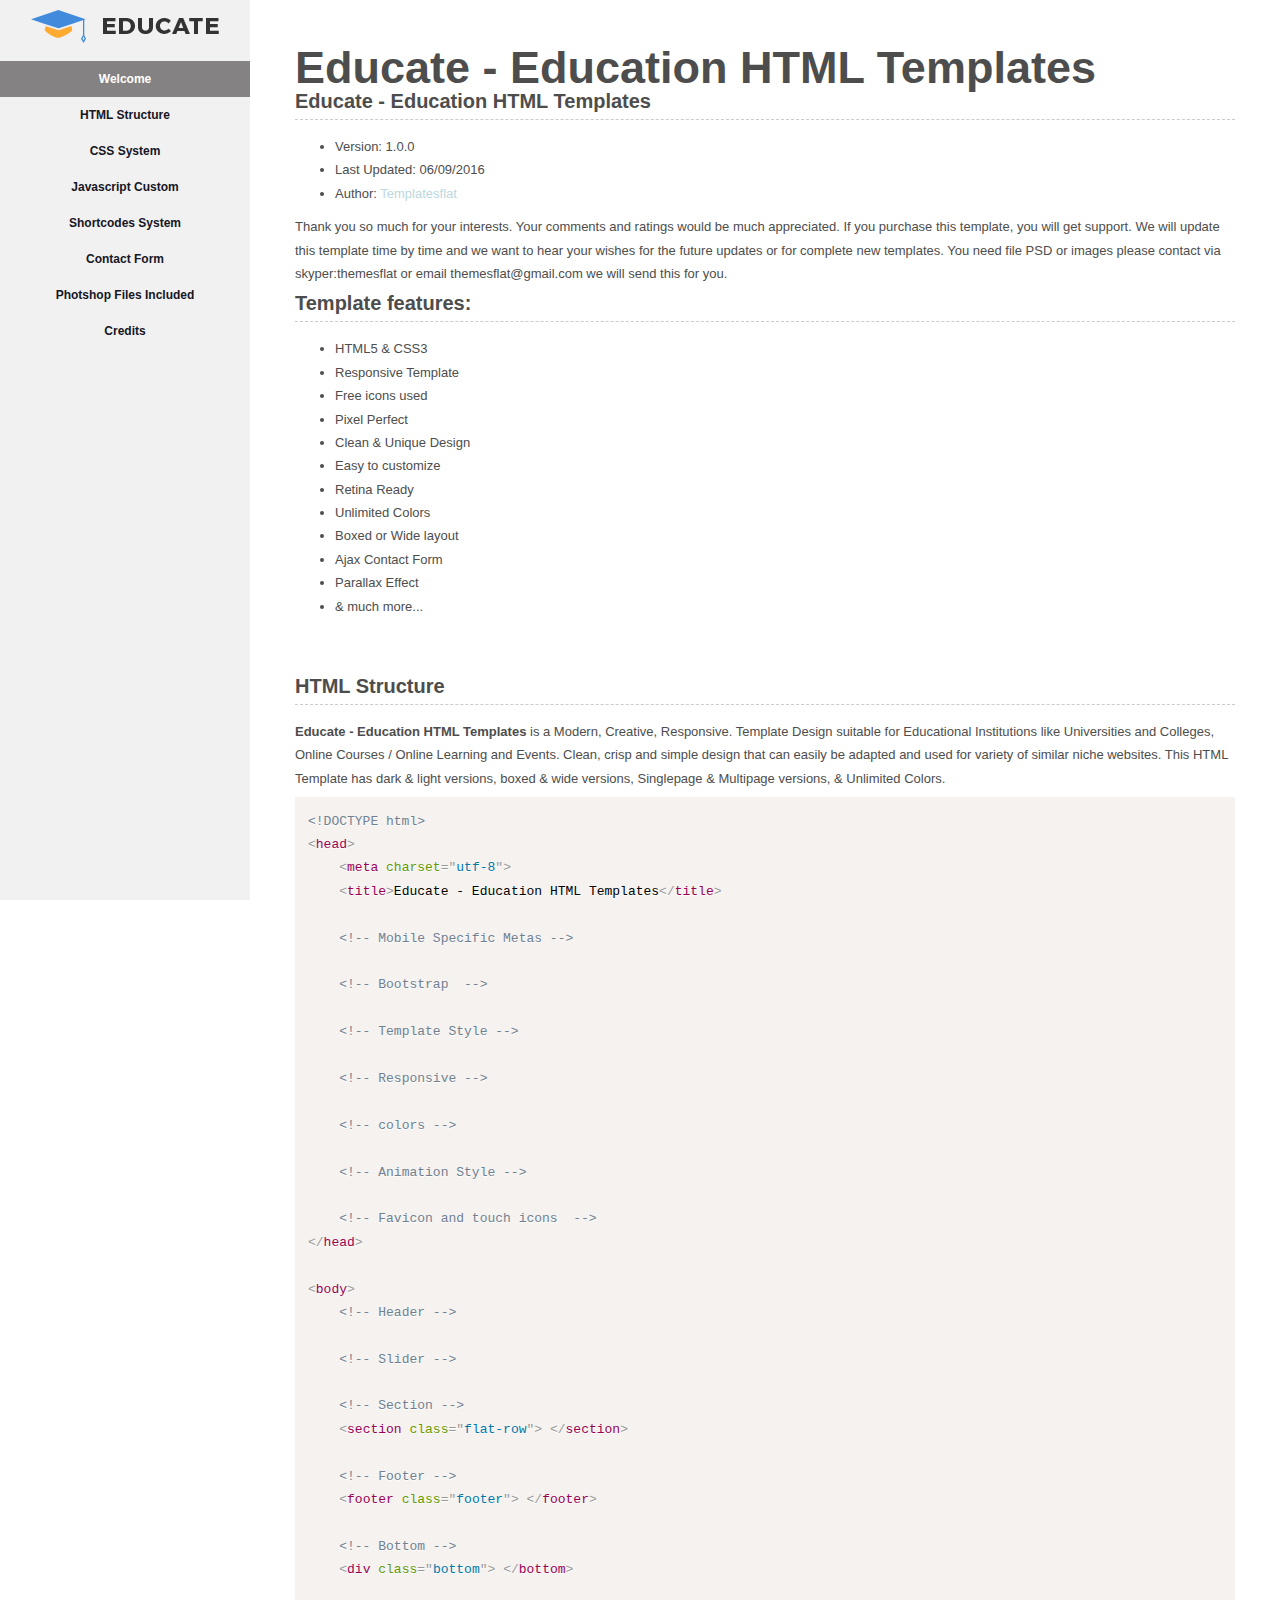
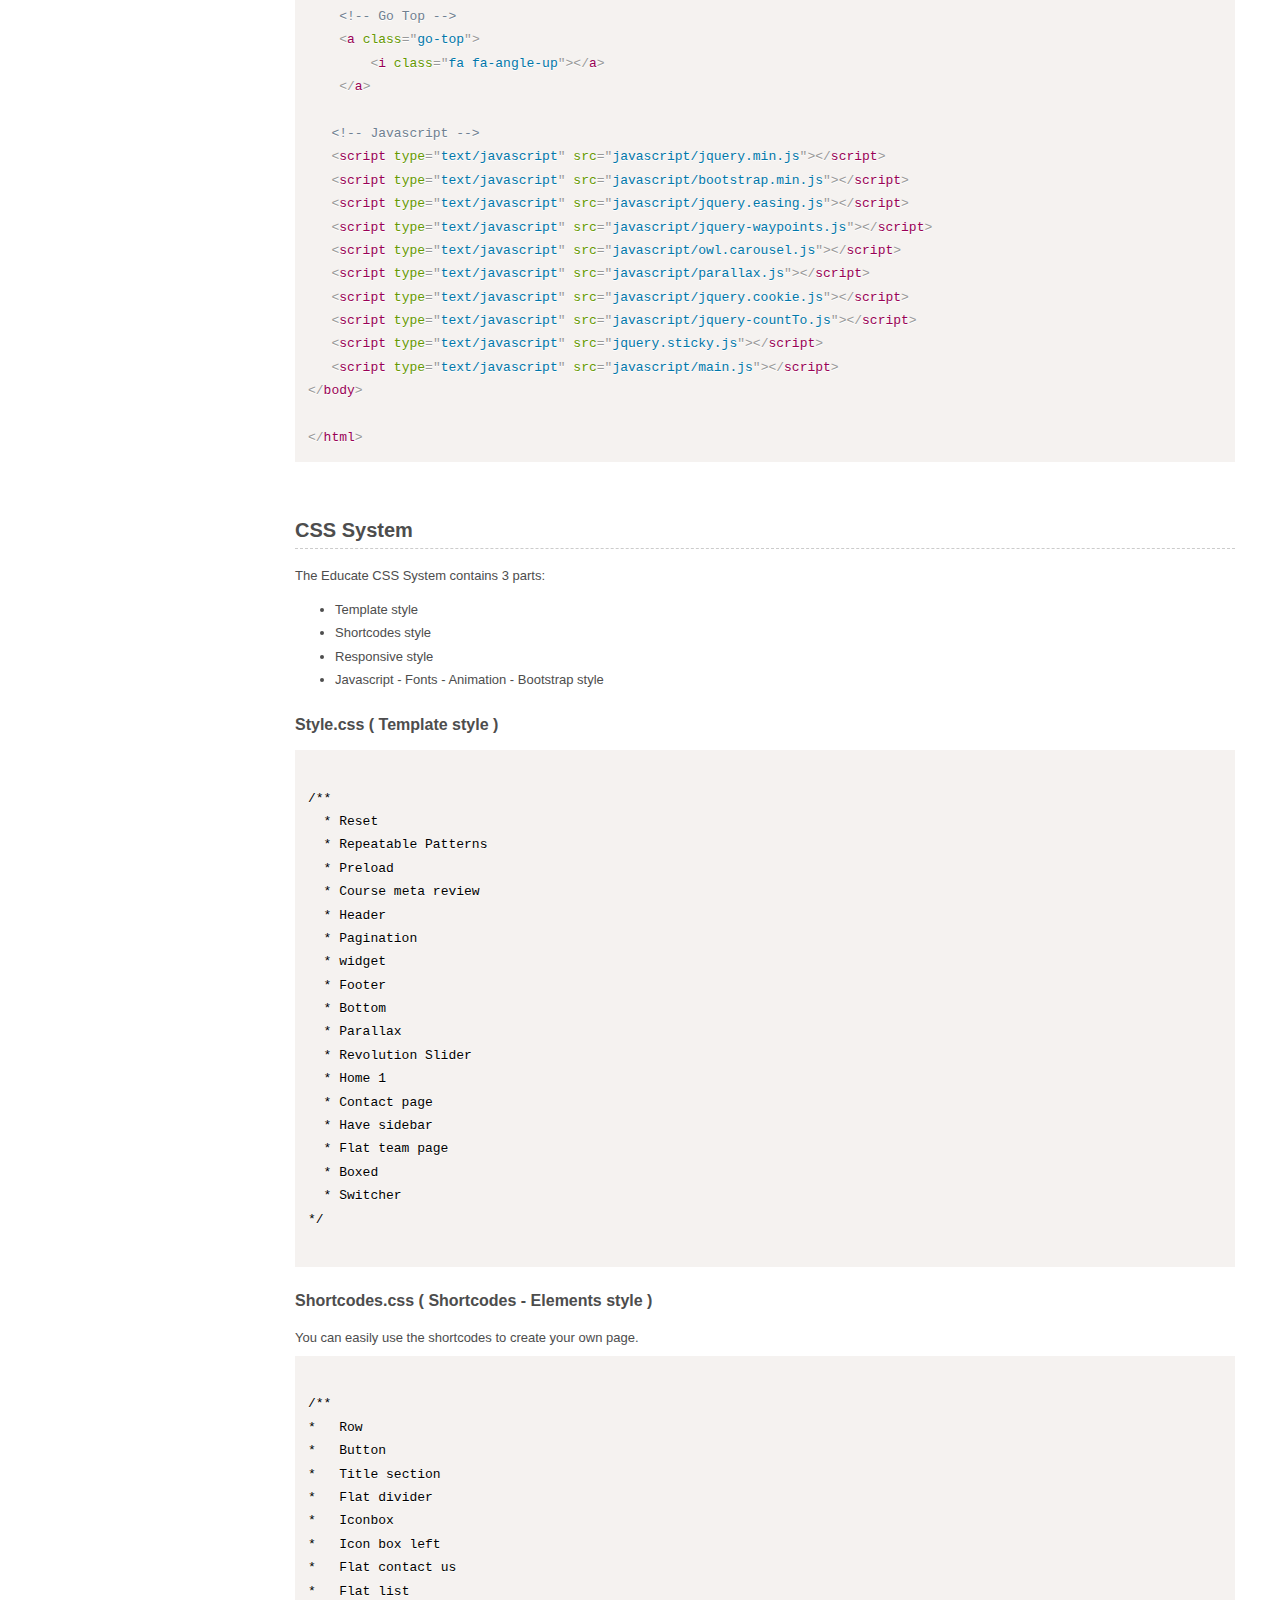
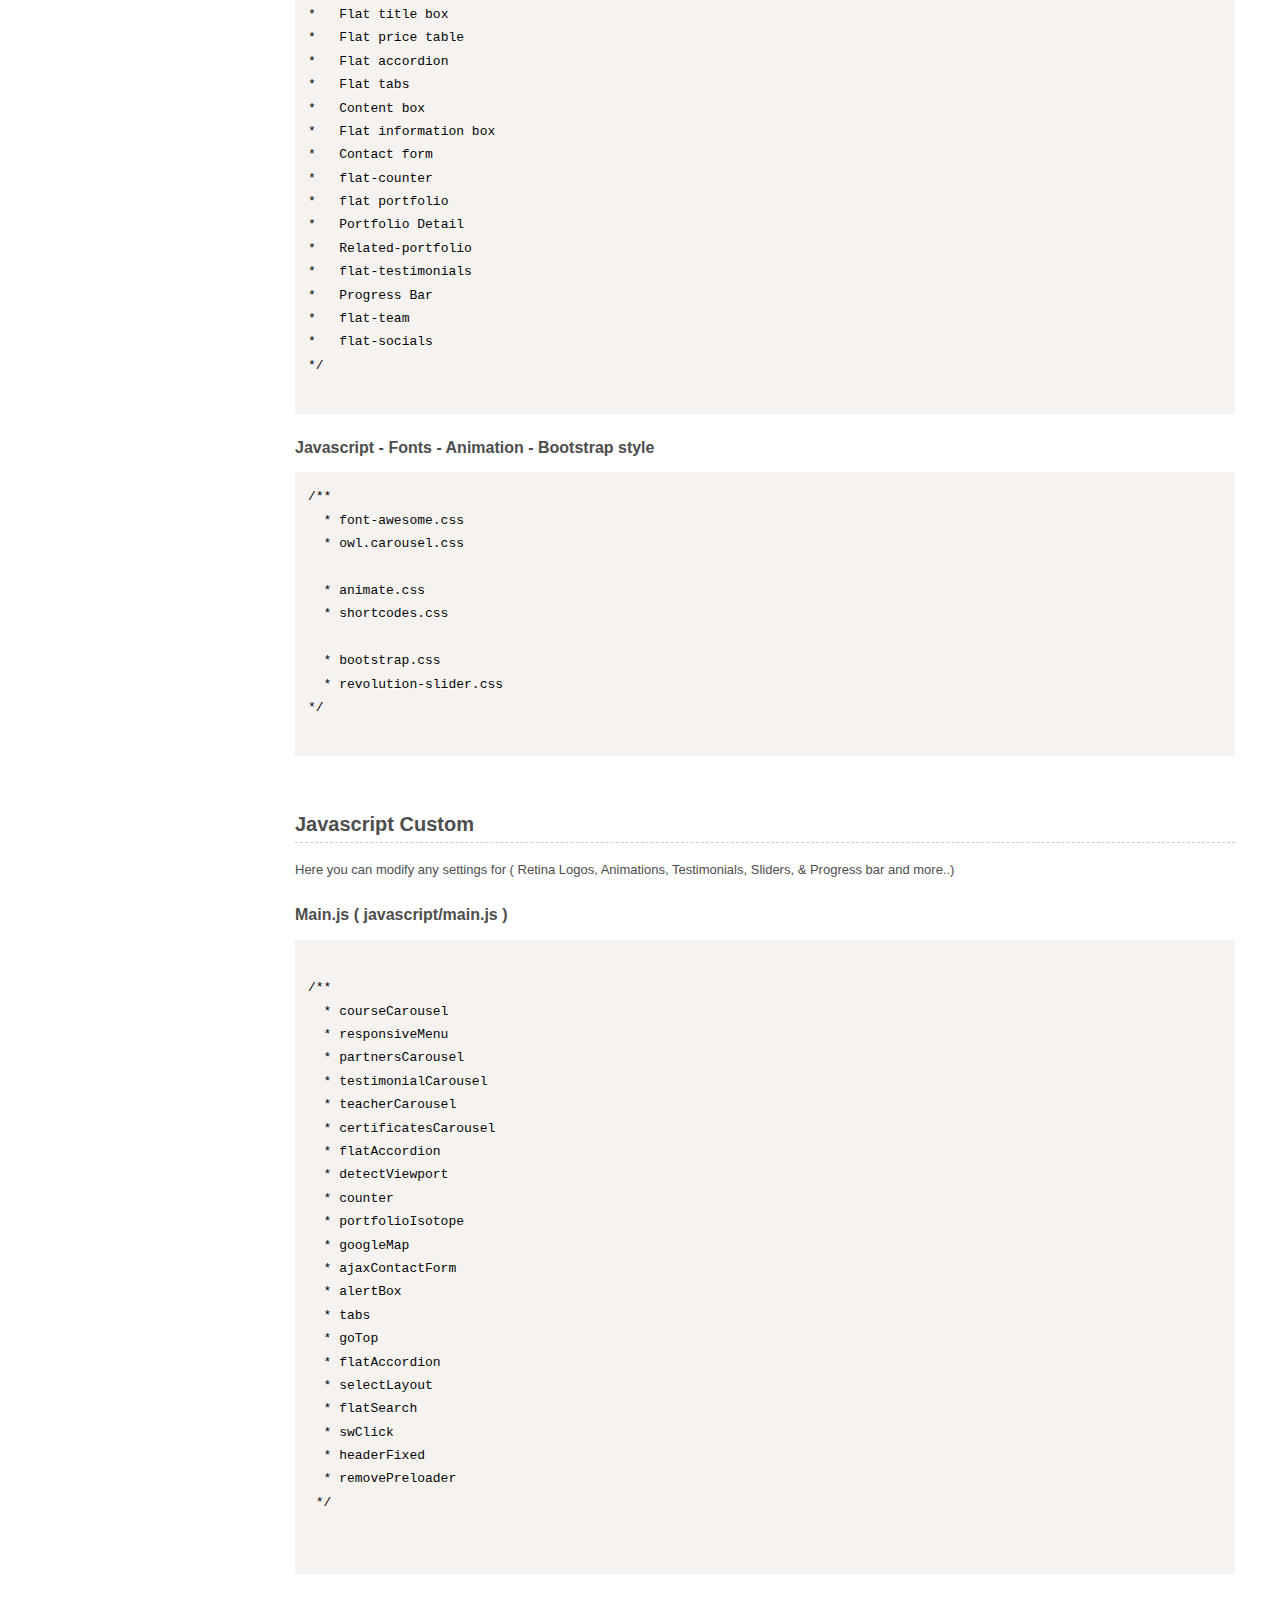
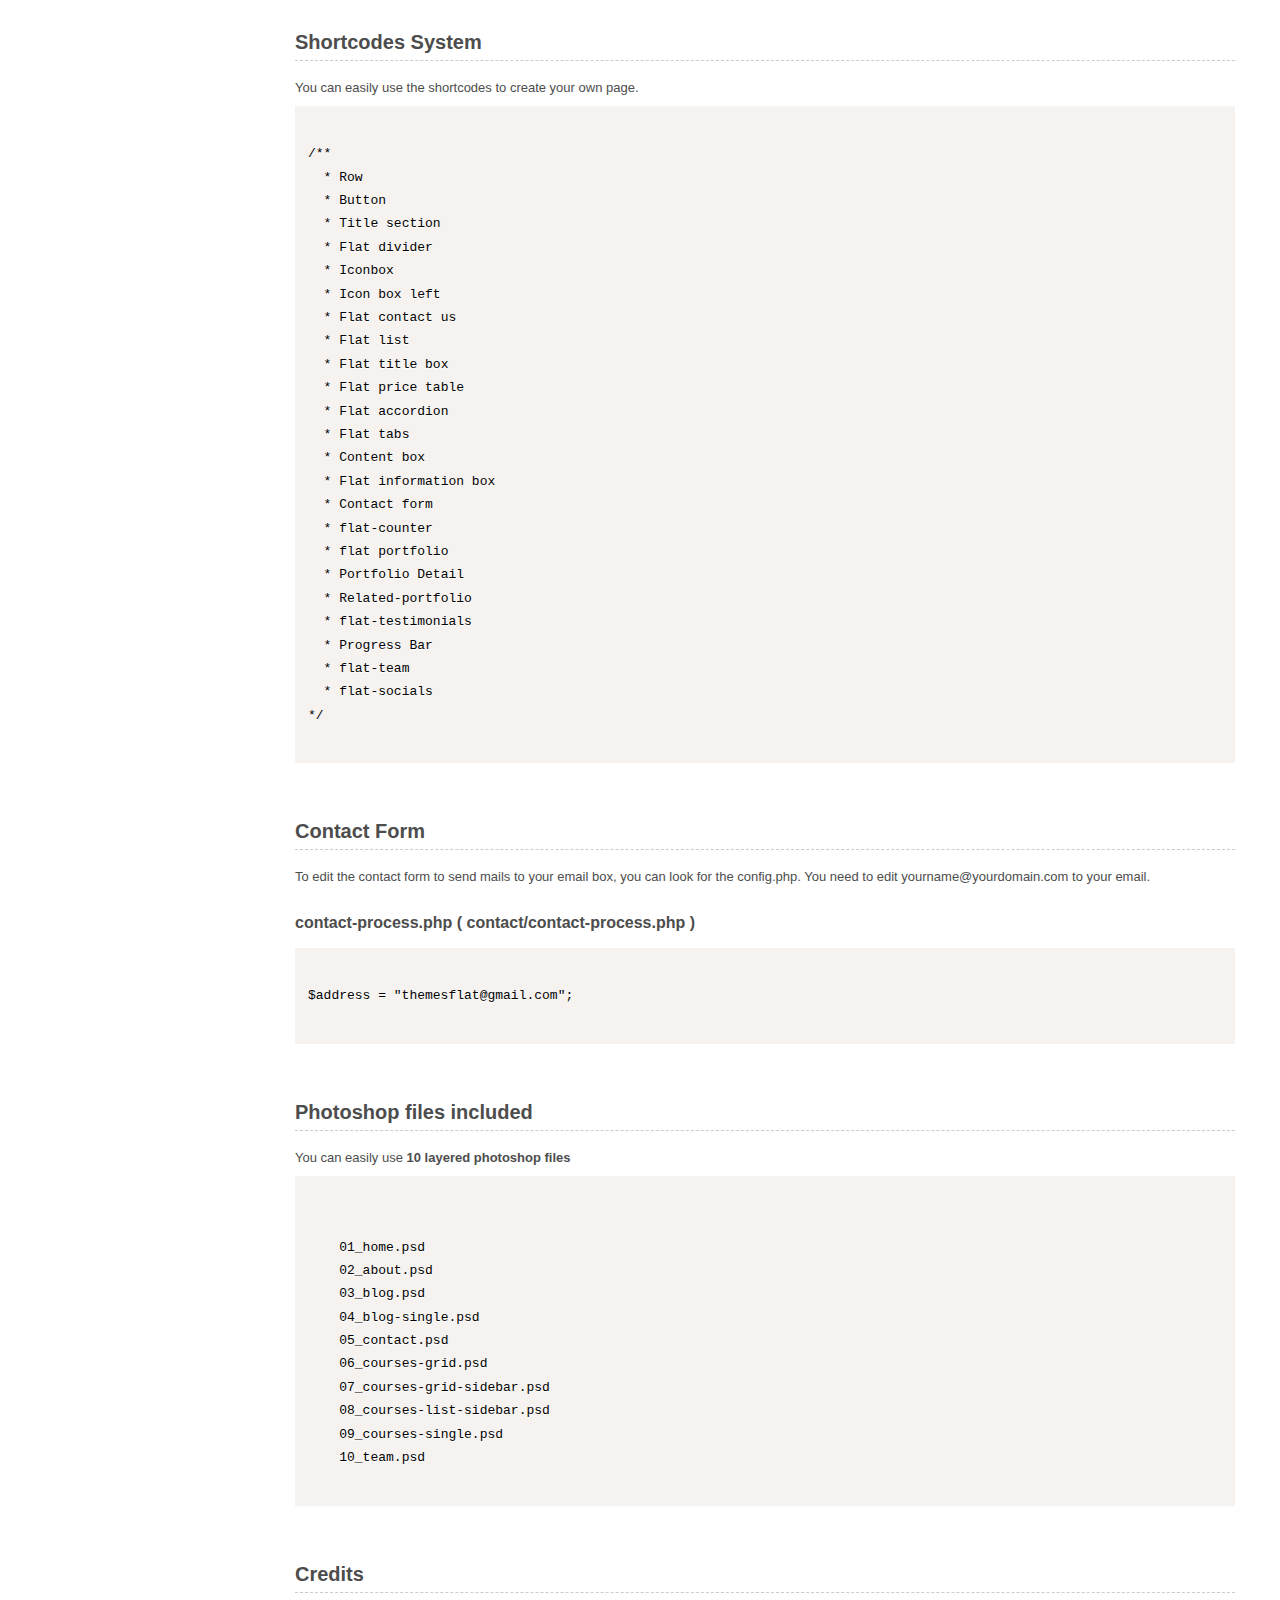
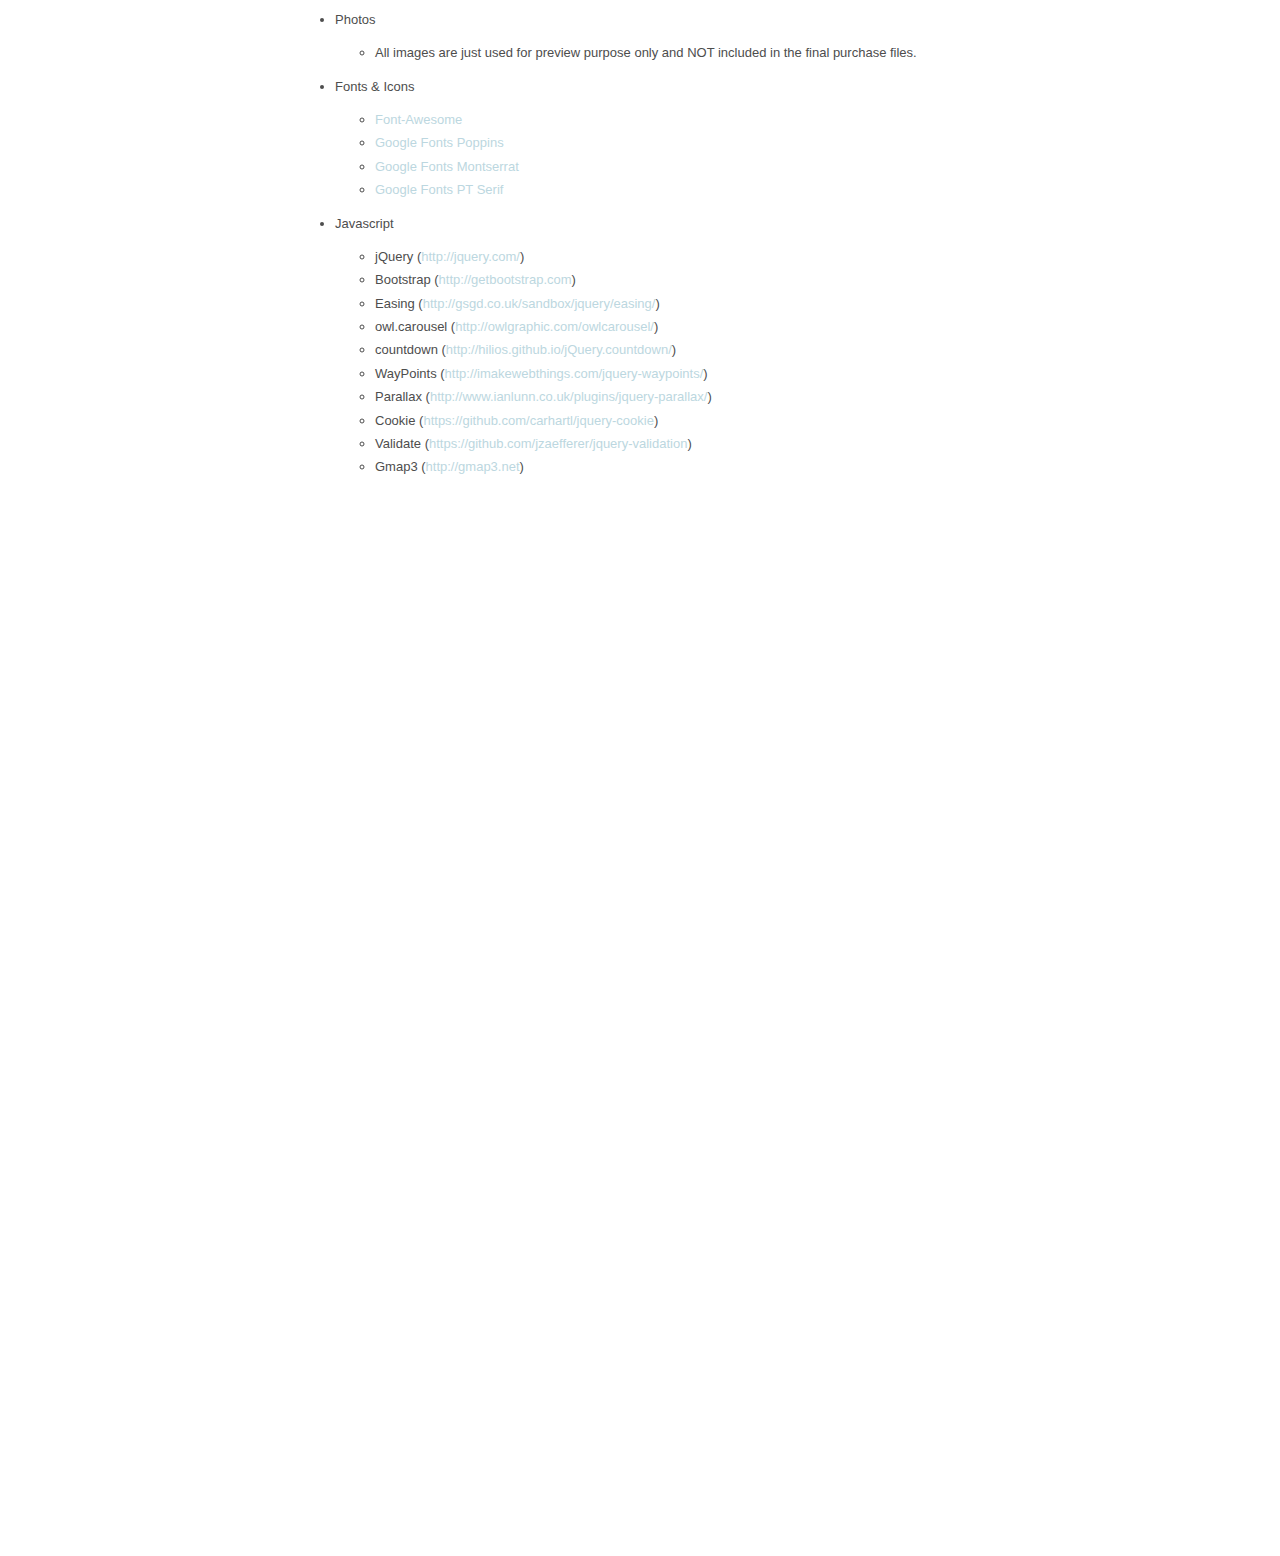
<file: templates/educate-package/documentation/index.html>
<!DOCTYPE html>
<!--[if IE 8 ]><html class="ie" xmlns="http://www.w3.org/1999/xhtml" xml:lang="en-US" lang="en-US"> <![endif]-->
<!--[if (gte IE 9)|!(IE)]><!--><html xmlns="http://www.w3.org/1999/xhtml" xml:lang="en-US" lang="en-US"><!--<![endif]-->
<head>
   <!-- Basic Page Needs -->
   <meta charset="utf-8">
    <!--[if IE]><meta http-equiv='X-UA-Compatible' content='IE=edge,chrome=1'><![endif]-->
   <title>Educate - Education HTML Templates</title>
   <meta name="description" content="">
   <meta name="keywords" content="">
   <meta name="author" content="">

	<link rel="stylesheet" href="css/prism.css"> 
	<link rel="stylesheet" href="css/style.css">

	<script src="javascript/jquery.min.js"></script>
	<script src="javascript/jquery.easing.1.3.min.js"></script>
	<script src="javascript/jquery.nav.js"></script>
	<script src="javascript/jquery.scrollTo.js"></script>
	<script src="javascript/prism.js"></script>
	<script src="javascript/main.js"></script>

	<!--[if lt IE 9]>
	<script src="javascript/html5.js"></script>
	<![endif]-->
  
	<link rel="shortcut icon" href="favicon/favicon.png">
</head>
<body>

	<div id="sidebar">
		<div id="logo">
			<a href="#top">
				<img src="images/logo.png" alt="logo" />
			</a>
		</div>
		<nav id="nav">
			<ul>
				<li class="current"><a href="#Welcome">Welcome</a></li>
				<li><a href="#HTML">HTML Structure</a></li>
				<li><a href="#CSS">CSS System</a></li>
				<li><a href="#Javascript">Javascript Custom</a></li>
				<li><a href="#Shortcodes">Shortcodes System</a></li>
				<li><a href="#ContactForm">Contact Form</a></li>
				<li><a href="#Photoshop">Photshop Files Included</a></li>
				<li><a href="#Credits">Credits</a></li>
			</ul>
		</nav>
	</div><!-- /.sidebar -->

	<div id="main-content">
		<div class="section" id="Welcome">
			<h1><strong>Educate - Education HTML Templates</strong></h1>
			<h3>Educate - Education HTML Templates</h3>

			<div class="content">
				<div class="information">
					<ul>
						<li>Version: 1.0.0</li>
						<li>Last Updated: 06/09/2016</li>
						<li>Author: <a href="http://themeforest.net/user/themesflat">Templatesflat</a></li>
					</ul>
					<div class="message">
					Thank you so much for your interests. Your comments and ratings would be much appreciated. 

					If you purchase this template, you will get support. We will update this template time by time and we want to hear your wishes for the future updates or for complete new templates.

					You need file PSD or images please contact via skyper:themesflat or email themesflat@gmail.com we will send this for you.
					
					</div>
				</div>
				<h3>Template features:</h3>
				<ul>
					<li>HTML5 &amp; CSS3</li>	
					<li>Responsive Template</li>
					<li>Free icons used</li>
					<li>Pixel Perfect</li>
					<li>Clean &amp; Unique Design</li>
					<li>Easy to customize</li>
					<li>Retina Ready</li>
					<li>Unlimited Colors</li>
					<li>Boxed or Wide layout</li>	
					<li>Ajax Contact Form</li>	
					<li>Parallax Effect</li>
					<li>&amp; much more...</li>
				</ul>
			</div>
		</div><!-- /.section -->

		<div class="section" id="HTML">
			<h3>HTML Structure</h3>
			<div class="content"><strong> Educate - Education HTML Templates </strong>  is a Modern, Creative, Responsive. Template Design suitable for Educational Institutions like Universities and Colleges, Online Courses / Online Learning and Events. Clean, crisp and simple design that can easily be adapted and used for variety of similar niche websites. This HTML Template has dark &amp; light versions, boxed &amp; wide versions, Singlepage &amp; Multipage versions, &amp; Unlimited Colors.</h4>

				<pre><code class="language-markup">&lt;!DOCTYPE html&gt;
&lt;head&gt;
    &lt;meta charset=&quot;utf-8&quot;&gt;
    &lt;title&gt;Educate - Education HTML Templates&lt;/title&gt;

    &lt;!-- Mobile Specific Metas --&gt;

    &lt;!-- Bootstrap  --&gt;

    &lt;!-- Template Style --&gt;

    &lt;!-- Responsive --&gt;

    &lt;!-- colors --&gt;    
   
    &lt;!-- Animation Style --&gt;    

    &lt;!-- Favicon and touch icons  --&gt;
&lt;/head&gt;

&lt;body&gt;
	&lt;!-- Header --&gt;	

	&lt;!-- Slider --&gt;

    &lt;!-- Section --&gt;
    &lt;section class=&quot;flat-row&quot;&gt; &lt;/section&gt;

    &lt;!-- Footer --&gt;
    &lt;footer class=&quot;footer&quot;&gt; &lt;/footer&gt;

   	&lt;!-- Bottom --&gt;
   	&lt;div class=&quot;bottom&quot;&gt; &lt;/bottom&gt;

   	&lt;!-- Go Top --&gt;
    &lt;a class=&quot;go-top&quot;&gt;
     	&lt;i class=&quot;fa fa-angle-up&quot;&gt;&lt;/a&gt;
    &lt;/a&gt;
   
   &lt;!-- Javascript --&gt;
   &lt;script type=&quot;text/javascript&quot; src=&quot;javascript/jquery.min.js&quot;&gt;&lt;/script&gt;
   &lt;script type=&quot;text/javascript&quot; src=&quot;javascript/bootstrap.min.js&quot;&gt;&lt;/script&gt;
   &lt;script type=&quot;text/javascript&quot; src=&quot;javascript/jquery.easing.js&quot;&gt;&lt;/script&gt;
   &lt;script type=&quot;text/javascript&quot; src=&quot;javascript/jquery-waypoints.js&quot;&gt;&lt;/script&gt;
   &lt;script type=&quot;text/javascript&quot; src=&quot;javascript/owl.carousel.js&quot;&gt;&lt;/script&gt;
   &lt;script type=&quot;text/javascript&quot; src=&quot;javascript/parallax.js&quot;&gt;&lt;/script&gt;
   &lt;script type=&quot;text/javascript&quot; src=&quot;javascript/jquery.cookie.js&quot;&gt;&lt;/script&gt;   
   &lt;script type=&quot;text/javascript&quot; src=&quot;javascript/jquery-countTo.js&quot;&gt;&lt;/script&gt;
   &lt;script type=&quot;text/javascript&quot; src=&quot;jquery.sticky.js&quot;&gt;&lt;/script&gt;
   &lt;script type=&quot;text/javascript&quot; src=&quot;javascript/main.js&quot;&gt;&lt;/script&gt;
&lt;/body&gt;

&lt;/html&gt;</code></pre>

			</div><!-- /.content -->
		</div><!-- /.section -->

		<div class="section" id="CSS">
			<h3>CSS System</h3>
			<div class="content">
				The Educate CSS System contains 3 parts: 
				<ul>
					<li>Template style</li>
					<li>Shortcodes style</li>
					<li>Responsive style</li>
					<li>Javascript - Fonts - Animation - Bootstrap style</li>
				</ul>
				<h4>Style.css ( Template style )</h4>
				<pre><code class="language-markup">
/**
  * Reset
  * Repeatable Patterns    
  *	Preload 
  *	Course meta review
  * Header
  * Pagination
  * widget  
  * Footer  
  * Bottom
  * Parallax
  * Revolution Slider
  * Home 1 
  * Contact page
  * Have sidebar
  * Flat team page
  * Boxed 
  * Switcher
*/
				</code></pre>

				<h4>Shortcodes.css ( Shortcodes - Elements style )</h4>
<p>You can easily use the shortcodes to create your own page.</p>
				<pre><code class="language-markup">
/** 
*	Row
*	Button
*	Title section
*	Flat divider
*	Iconbox
*	Icon box left
*	Flat contact us
*	Flat list
*	Flat title box
*	Flat price table
*	Flat accordion
*	Flat tabs
*	Content box
*	Flat information box
*	Contact form
*	flat-counter
*	flat portfolio
*	Portfolio Detail
*	Related-portfolio
*	flat-testimonials
*	Progress Bar
*	flat-team
*	flat-socials
*/
				</code></pre>

<h4>Javascript - Fonts - Animation - Bootstrap style</h4>
				<pre><code class="language-markup">/**  
  * font-awesome.css
  * owl.carousel.css

  * animate.css
  * shortcodes.css

  * bootstrap.css 
  * revolution-slider.css
*/
				</code></pre>

			</div><!-- /.content -->
		</div><!-- /.section -->

		<div class="section" id="Javascript">
			<h3>Javascript Custom</h3>
			<div class="content">
				Here you can modify any settings for ( Retina Logos, Animations, Testimonials, Sliders, &amp; Progress bar and more..) 
				<h4>Main.js ( javascript/main.js )</h4>
				<pre><code class="language-markup">
/**
  * courseCarousel
  * responsiveMenu
  * partnersCarousel
  * testimonialCarousel
  * teacherCarousel
  * certificatesCarousel
  * flatAccordion
  * detectViewport
  * counter
  * portfolioIsotope
  * googleMap
  * ajaxContactForm
  * alertBox
  * tabs
  * goTop
  * flatAccordion
  * selectLayout
  * flatSearch
  * swClick
  * headerFixed
  * removePreloader
 */

				</code></pre>

			</div><!-- /.content -->
		</div><!-- /.section -->

		<div class="section" id="Shortcodes">
			<h3>Shortcodes System</h3>
			<div class="content">
			<p>You can easily use the shortcodes to create your own page.</p>
				<pre><code class="language-markup">    
/** 
  *	Row
  *	Button
  *	Title section
  *	Flat divider
  *	Iconbox
  *	Icon box left
  *	Flat contact us
  *	Flat list
  *	Flat title box
  *	Flat price table
  *	Flat accordion
  *	Flat tabs
  *	Content box
  *	Flat information box
  *	Contact form
  *	flat-counter
  *	flat portfolio
  *	Portfolio Detail
  *	Related-portfolio
  *	flat-testimonials
  *	Progress Bar
  *	flat-team
  *	flat-socials
*/
				</code></pre>


			</div><!-- /.content -->
		</div><!-- /.section -->

		<div class="section" id="ContactForm">
			<h3>Contact Form</h3>
			<div class="content">
			<p>To edit the contact form to send mails to your email box, you can look for the config.php. You need to edit yourname@yourdomain.com to your email.</p>
			<h4>contact-process.php ( contact/contact-process.php )</h4>
				<pre><code class="language-markup">
$address = "themesflat@gmail.com";
				</code></pre>


			</div><!-- /.content -->
		</div><!-- /.section -->
		
		<div class="section" id="Photoshop">
			<h3>Photoshop files included</h3>
			<div class="content">
			<p>You can easily use <strong>10 layered photoshop files</strong></p>
			
				<pre><code class="language-markup">

    01_home.psd
    02_about.psd
	03_blog.psd
	04_blog-single.psd
	05_contact.psd
	06_courses-grid.psd
	07_courses-grid-sidebar.psd
	08_courses-list-sidebar.psd
	09_courses-single.psd
	10_team.psd
				</code></pre>


			</div><!-- /.content -->
		</div><!-- /.section -->

		<div class="section" id="Credits">
			<h3>Credits</h3>
			<div class="content">
				<ul>
				    <li>
						Photos
						<ul>
							<li>All images are just used for preview purpose only and NOT included in the final purchase files.</li>
						</ul>
					</li>
					<li>
						Fonts &amp; Icons
						<ul>			
							<li><a href="http://fortawesome.github.io/Font-Awesome/" target="blank">Font-Awesome</a></li>
							<li><a href="https://fonts.googleapis.com/css?family=Poppins:300,400,500,600,700" target="-blank">Google Fonts Poppins</a></li>
							<li><a href="https://fonts.googleapis.com/css?family=Montserrat:400,700" target="blank">Google Fonts Montserrat</a></li>
							<li><a href="https://fonts.googleapis.com/css?family=PT+Serif:400,400italic,700,700italic" target="-blank">Google Fonts PT Serif</a></li>
						</ul>
					</li>
					<li>
						Javascript
						<ul>
							<li>jQuery (<a href="http://jquery.com/" target="_blank">http://jquery.com/</a>)</li>
							<li>Bootstrap (<a href="http://getbootstrap.com" target="_blank">http://getbootstrap.com</a>)</li>
							<li>Easing (<a href="http://gsgd.co.uk/sandbox/jquery/easing/" target="_blank">http://gsgd.co.uk/sandbox/jquery/easing/</a>)</li>
							<li>owl.carousel (<a href="http://owlgraphic.com/owlcarousel/" target="_blank">http://owlgraphic.com/owlcarousel/</a>)</li>
							
							<li>countdown (<a href="http://hilios.github.io/jQuery.countdown/" rel="nofollow">http://hilios.github.io/jQuery.countdown/</a>)</li>
							<li>WayPoints (<a href="http://imakewebthings.com/jquery-waypoints/" target="_blank">http://imakewebthings.com/jquery-waypoints/</a>)</li>			
							<li>Parallax (<a href="http://www.ianlunn.co.uk/plugins/jquery-parallax/" target="_blank">http://www.ianlunn.co.uk/plugins/jquery-parallax/</a>)</li>
							<li>Cookie (<a href="https://github.com/carhartl/jquery-cookie/" target="_blank">https://github.com/carhartl/jquery-cookie</a>)</li>			
							<li>Validate (<a href="https://github.com/jzaefferer/jquery-validation" target="_blank">https://github.com/jzaefferer/jquery-validation</a>)</li>
										
							<li>Gmap3 (<a href="http://gmap3.net" target="_blank">http://gmap3.net</a>)</li>
						</ul>
					</li>
				</ul>
			</div><!-- /.content -->
		</div><!-- /.section -->

		<div style="height: 1000px;"></div>
		</div><!-- /#main-content -->
</body>

</html>
</file>
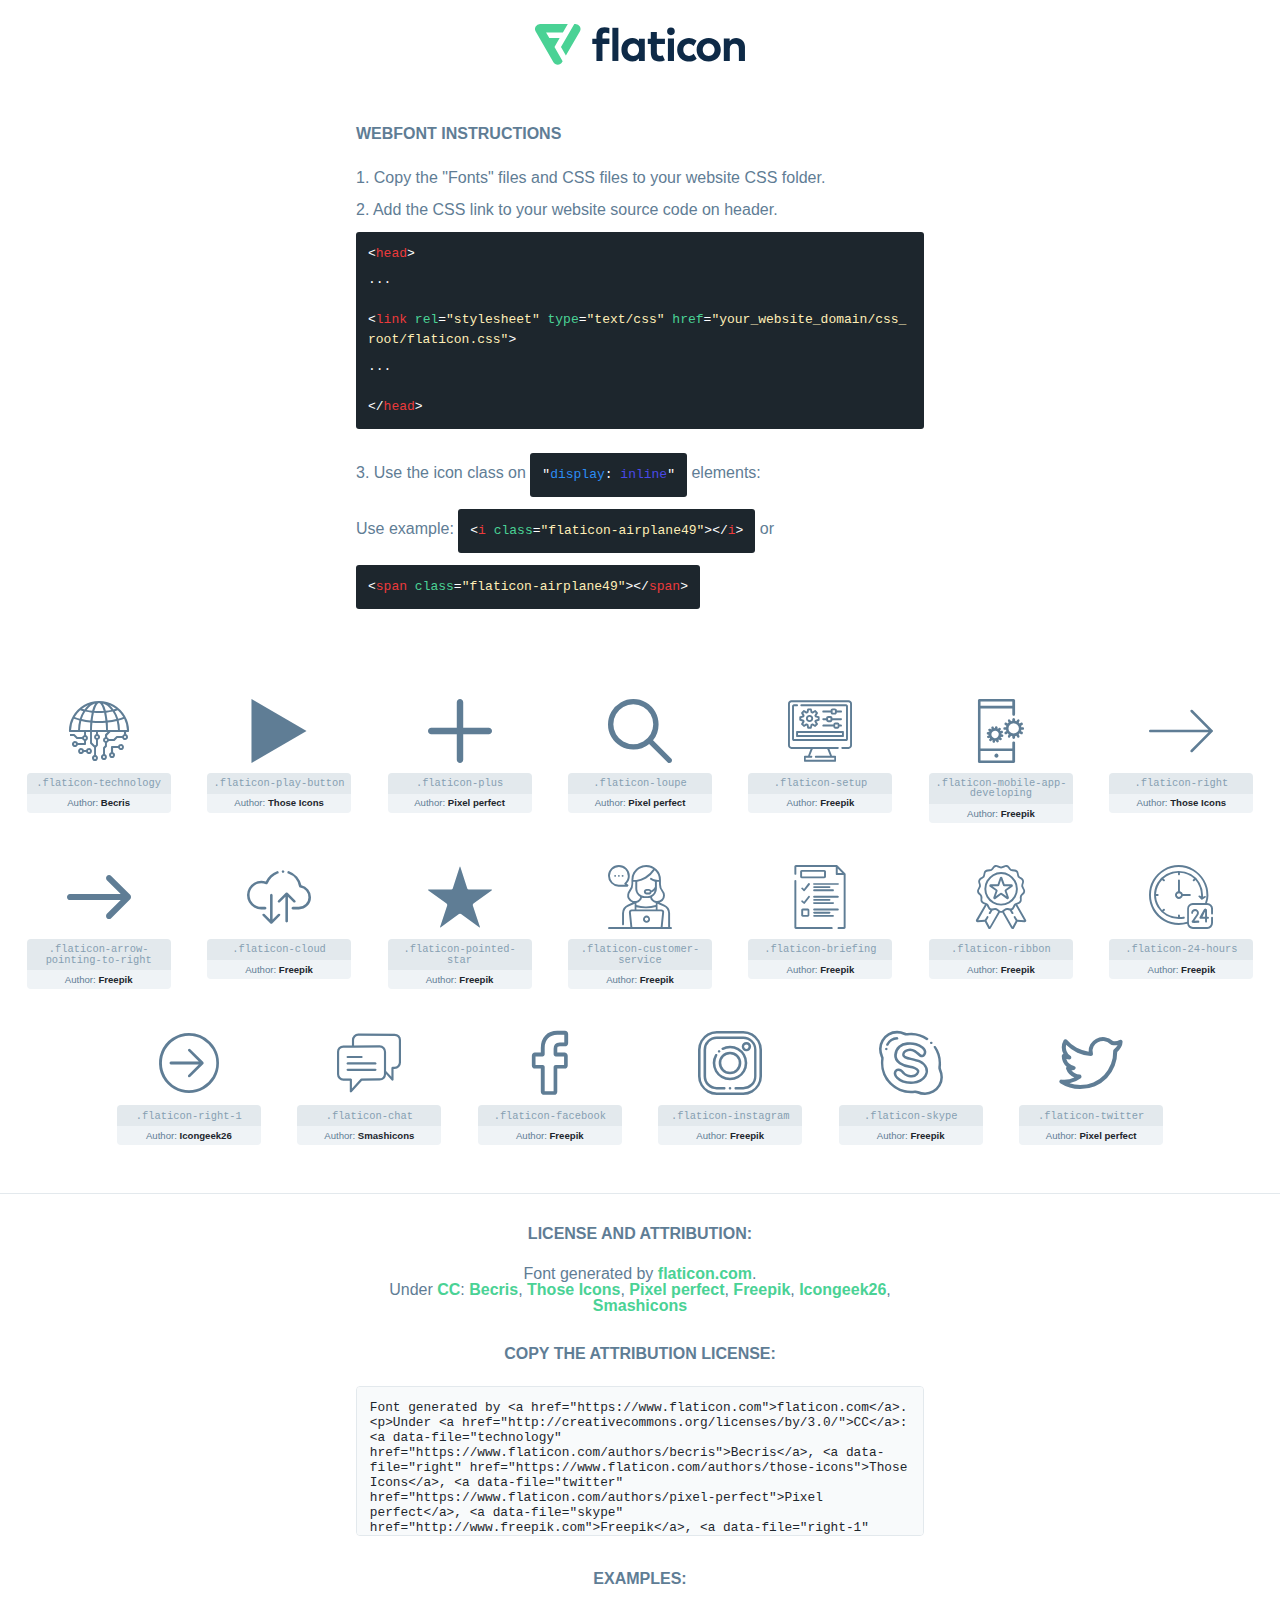
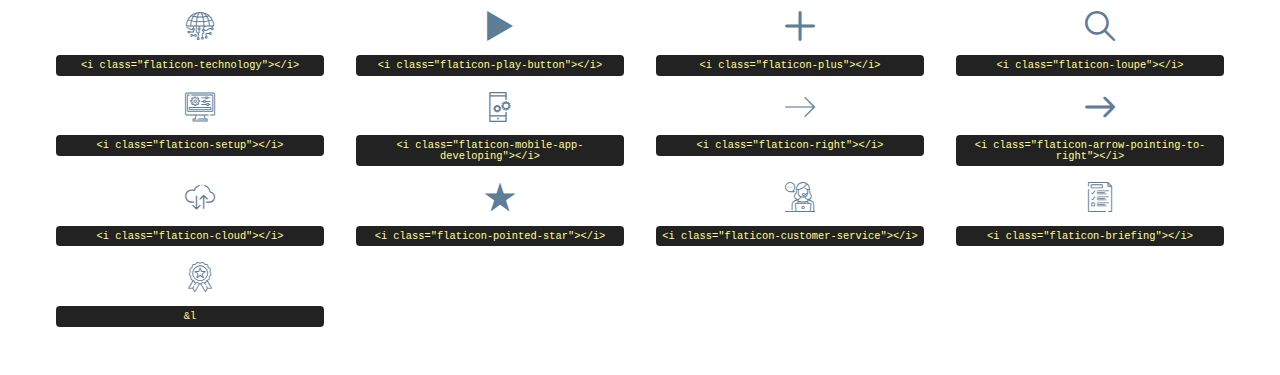
<file: public/assets-landing/font/flaticon.html>
<!DOCTYPE html>
<html lang="en">
<head>
    <title>Flaticon Webfont</title>
    <link rel="stylesheet" type="text/css" href="flaticon.css"/>
    <meta charset="UTF-8">
    <style>
        html, body, div, span, applet, object, iframe,
        h1, h2, h3, h4, h5, h6, p, blockquote, pre,
        a, abbr, acronym, address, big, cite, code,
        del, dfn, em, img, ins, kbd, q, s, samp,
        small, strike, strong, sub, sup, tt, var,
        b, u, i, center,
        dl, dt, dd, ol, ul, li,
        fieldset, form, label, legend,
        table, caption, tbody, tfoot, thead, tr, th, td,
        article, aside, canvas, details, embed,
        figure, figcaption, footer, header, hgroup,
        menu, nav, output, ruby, section, summary,
        time, mark, audio, video {
            margin: 0;
            padding: 0;
            border: 0;
            font-size: 100%;
            font: inherit;
            vertical-align: baseline;
        }

        /* HTML5 display-role reset for older browsers */
        article, aside, details, figcaption, figure,
        footer, header, hgroup, menu, nav, section {
            display: block;
        }

        body {
            line-height: 1;
        }

        ol, ul {
            list-style: none;
        }

        blockquote, q {
            quotes: none;
        }

        blockquote:before, blockquote:after,
        q:before, q:after {
            content: '';
            content: none;
        }

        table {
            border-collapse: collapse;
            border-spacing: 0;
        }

        body {
            font-family: Helvetica, Arial, sans-serif;
            font-size: 16px;
            color: #5f7d95;
        }

        a {
            color: #4AD295;
            font-weight: bold;
            text-decoration: none;
        }

        * {
            -moz-box-sizing: border-box;
            -webkit-box-sizing: border-box;
            box-sizing: border-box;
            margin: 0;
            padding: 0;
        }

        [class^="flaticon-"]:before, [class*=" flaticon-"]:before, [class^="flaticon-"]:after, [class*=" flaticon-"]:after {
            font-family: Flaticon;
            font-size: 30px;
            font-style: normal;
            margin-left: 20px;
            color: #333;
        }

        .wrapper {
            max-width: 600px;
            margin: auto;
            padding: 0 1em;
        }

        .title {
            margin-bottom: 24px;
            text-transform: uppercase;
            font-weight: bold;
        }

        header {
            text-align: center;
            padding: 24px;
        }

        header .logo {
            width: 210px;
            height: auto;
            border: none;
            display: inline-block;
        }

        header strong {
            font-size: 28px;
            font-weight: 500;
            vertical-align: middle;
        }

        .demo {
            margin: 2em auto;
            line-height: 1.25em;
        }

        .demo ul li {
            margin-bottom: 12px;
        }

        .demo ul li code {
            background-color: #1D262D;
            border-radius: 3px;
            padding: 12px;
            display: inline-block;
            color: #fff;
            font-family: Consolas, Monaco, Lucida Console, Liberation Mono, DejaVu Sans Mono, Bitstream Vera Sans Mono, Courier New, monospace;
            font-weight: lighter;
            margin-top: 12px;
            font-size: 13px;
            word-break: break-all;
        }

        .demo ul li code .red {
            color: #EC3A3B;
        }

        .demo ul li code .green {
            color: #4AD295;
        }

        .demo ul li code .yellow {
            color: #FFEEB6;
        }

        .demo ul li code .blue {
            color: #2C8CF4;
        }

        .demo ul li code .purple {
            color: #4949E7;
        }

        .demo ul li code .dots {
            margin-top: 0.5em;
            display: block;
        }

        #glyphs {
            border-bottom: 1px solid #E3E9ED;
            padding: 2em 0;
            text-align: center;
        }

        .glyph {
            display: inline-block;
            width: 9em;
            margin: 1em;
            text-align: center;
            vertical-align: top;
            background: #FFF;
        }

        .glyph .flaticon {
            padding: 10px;
            display: block;
            font-family: "Flaticon";
            font-size: 64px;
            line-height: 1;
        }

        .glyph .flaticon:before {
            font-size: 64px;
            color: #5f7d95;
            margin-left: 0;
        }

        .class-name {
            font-size: 0.65em;
            background-color: #E3E9ED;
            color: #869FB2;
            border-radius: 4px 4px 0 0;
            padding: 0.5em;
            font-family: Consolas, Monaco, Lucida Console, Liberation Mono, DejaVu Sans Mono, Bitstream Vera Sans Mono, Courier New, monospace;
        }

        .author-name {
            font-size: 0.6em;
            background-color: #EFF3F6;
            border-top: 0;
            border-radius: 0 0 4px 4px;
            padding: 0.5em;
        }

        .author-name a {
            color: #1D262D;
        }

        .class-name:last-child {
            font-size: 10px;
            color: #888;
        }

        .class-name:last-child a {
            font-size: 10px;
            color: #555;
        }

        .glyph > input {
            display: block;
            width: 100px;
            margin: 5px auto;
            text-align: center;
            font-size: 12px;
            cursor: text;
        }

        .glyph > input.icon-input {
            font-family: "Flaticon";
            font-size: 16px;
            margin-bottom: 10px;
        }

        .attribution .title {
            margin-top: 2em;
        }

        .attribution textarea {
            background-color: #F8FAFB;
            color: #1D262D;
            padding: 1em;
            border: none;
            box-shadow: none;
            border: 1px solid #E3E9ED;
            border-radius: 4px;
            resize: none;
            width: 100%;
            height: 150px;
            font-size: 0.8em;
            font-family: Consolas, Monaco, Lucida Console, Liberation Mono, DejaVu Sans Mono, Bitstream Vera Sans Mono, Courier New, monospace;
            -webkit-appearance: none;
        }

        .attribution textarea:hover {
            border-color: #CFD9E0;
        }

        .attribution textarea:focus {
            border-color: #4AD295;
        }

        .iconsuse {
            margin: 2em auto;
            text-align: center;
            max-width: 1200px;
        }

        .iconsuse:after {
            content: '';
            display: table;
            clear: both;
        }

        .iconsuse .image {
            float: left;
            width: 25%;
            padding: 0 1em;
        }

        .iconsuse .image p {
            margin-bottom: 1em;
        }

        .iconsuse .image span {
            display: block;
            font-size: 0.65em;
            background-color: #222;
            color: #fff;
            border-radius: 4px;
            padding: 0.5em;
            color: #FFFF99;
            margin-top: 1em;
            font-family: Consolas, Monaco, Lucida Console, Liberation Mono, DejaVu Sans Mono, Bitstream Vera Sans Mono, Courier New, monospace;
        }

        .flaticon:before {
            color: #5f7d95;
        }

        #footer {
            text-align: center;
            background-color: #1D262D;
            color: #869FB2;
            padding: 12px;
            font-size: 14px;
        }

        #footer a {
            font-weight: normal;
        }

        @media (max-width: 960px) {
            .iconsuse .image {
                width: 50%;
            }
        }

        .preview {
            width: 100px;
            display: inline-block;
            margin: 10px;
        }

        .preview .inner {
            display: inline-block;
            width: 100%;
            text-align: center;
            background: #f5f5f5;
            -webkit-border-radius: 3px 3px 0 0;
            -moz-border-radius: 3px 3px 0 0;
            border-radius: 3px 3px 0 0;
        }

        .preview .inner  {
            line-height: 85px;
            font-size: 40px;
            color: #333;
        }

        .label {
            display: inline-block;
            width: 100%;
            box-sizing: border-box;
            padding: 5px;
            font-size: 10px;
            font-family: Monaco, monospace;
            color: #666;
            white-space: nowrap;
            overflow: hidden;
            text-overflow: ellipsis;
            background: #ddd;
            -webkit-border-radius: 0 0 3px 3px;
            -moz-border-radius: 0 0 3px 3px;
            border-radius: 0 0 3px 3px;
            color: #666;
        }
    </style>
</head>
<body>
    <header>
        <a href="https://www.flaticon.com/" target="_blank" class="logo">
            <svg xmlns="http://www.w3.org/2000/svg" viewBox="0 0 394.3 76.5">
                <path d="M156.6,69.4H145.3V7.1h11.3Z" style="fill:#0e2a47"/>
                <path d="M206.2,69.4h-11V64.8a15.4,15.4,0,0,1-12.6,5.7c-11.6,0-20.3-9.5-20.3-22.1s8.8-22.1,20.3-22.1a15.4,15.4,0,0,1,12.6,5.8V27.5h11Zm-32.4-21c0,6.4,4.2,11.6,10.8,11.6s10.8-4.9,10.8-11.6-4.4-11.6-10.8-11.6S173.9,42,173.9,48.4Z"
                      style="fill:#0e2a47"/>
                <path d="M262.5,13.7a7.2,7.2,0,0,1-14.4,0,7.2,7.2,0,1,1,14.4,0ZM261,69.4H249.6v-42H261Z"
                      style="fill:#0e2a47"/>
                <path id="_Trazado_" data-name="&lt;Trazado&gt;"
                      d="M139.6,17.8a16.6,16.6,0,0,0-8-1.4c-3.2.4-4.9,2-4.9,5.9v5.1h13V37.5h-13v32H115.4v-32h-7.8v-10h7.8V22.2c0-9.9,5.2-16.3,15-16.3a23.4,23.4,0,0,1,9.3,1.8Z"
                      style="fill:#0e2a47"/>
                <path d="M235.1,60c-3.5,0-6.3-1.9-6.3-7.1V37.5H244v-10H228.8V15H217.5V27.5h-5.7v10h5.7V53.7c0,10.9,5.3,16.8,15.7,16.8A22.9,22.9,0,0,0,244,68l-4.3-9.1A12.3,12.3,0,0,1,235.1,60Z"
                      style="fill:#0e2a47"/>
                <path d="M348.9,48.4c0,12.6-9.7,22.1-22.7,22.1s-22.7-9.4-22.7-22.1,9.6-22.1,22.7-22.1S348.9,35.8,348.9,48.4Zm-33.9,0c0,6.8,4.8,11.6,11.1,11.6s11.2-4.8,11.2-11.6-4.8-11.6-11.2-11.6S315.1,41.6,315.1,48.4Z"
                      style="fill:#0e2a47"/>
                <path d="M394.3,42.7V69.4H382.9V46.3c0-6.1-3-9.4-8.2-9.4s-8.9,3.2-8.9,9.5v23H354.6v-42h11v4.9c3-4.5,7.6-6.1,12.3-6.1C387.5,26.3,394.3,33,394.3,42.7Z"
                      style="fill:#0e2a47"/>
                <path d="M298,55.7h0a12.4,12.4,0,0,1-8.2,4.2h-.9l-1.8-.2a10,10,0,0,1-7.4-5.6,13.2,13.2,0,0,1-1.2-5.8,13,13,0,0,1,1.3-5.9,10.1,10.1,0,0,1,7.5-5.5h2.4a11.7,11.7,0,0,1,8.3,4.2l5.5-9.6a19.9,19.9,0,0,0-8.1-4.3,23.4,23.4,0,0,0-6.1-.8,25.2,25.2,0,0,0-7.5,1.1,20.9,20.9,0,0,0-8,4.6,21.9,21.9,0,0,0-6.8,16.4,21.9,21.9,0,0,0,6.7,16.3,20.9,20.9,0,0,0,8,4.6,25.2,25.2,0,0,0,7.7,1.2,23.6,23.6,0,0,0,6.2-.8,20,20,0,0,0,8.1-4.4Z"
                      style="fill:#0e2a47"/>
                <path d="M46.3,26.5H26.9L20.8,16H52.4L61.6,0H9.4A9.3,9.3,0,0,0,1.3,4.7a9.3,9.3,0,0,0,0,9.4L34.6,71.8a9.4,9.4,0,0,0,16.2,0l1.1-1.9L36.6,43.3Z"
                      style="fill:#4ad295"/>
                <path d="M84.2,4.7A9.3,9.3,0,0,0,76.1,0H73.8l-25,43.3,9.2,16L84.2,14A9.3,9.3,0,0,0,84.2,4.7Z"
                      style="fill:#4ad295"/>
            </svg>
        </a>
    </header>
    <section class="demo wrapper">

        <p class="title">Webfont Instructions</p>

        <ul>
            <li>
                <span class="num">1. </span>Copy the "Fonts" files and CSS files to your website CSS folder.
            </li>
            <li>
                <span class="num">2. </span>Add the CSS link to your website source code on header.
                <code class="big">
                    &lt;<span class="red">head</span>&gt;
                    <br/><span class="dots">...</span>
                    <br/>&lt;<span class="red">link</span> <span class="green">rel</span>=<span
                        class="yellow">"stylesheet"</span> <span class="green">type</span>=<span
                        class="yellow">"text/css"</span> <span class="green">href</span>=<span class="yellow">"your_website_domain/css_root/flaticon.css"</span>&gt;
                    <br/><span class="dots">...</span>
                    <br/>&lt;/<span class="red">head</span>&gt;
                </code>
            </li>

            <li>
                <p>
                    <span class="num">3. </span>Use the icon class on <code>"<span class="blue">display</span>:<span
                        class="purple"> inline</span>"</code> elements:
                    <br/>
                    Use example: <code>&lt;<span class="red">i</span> <span class="green">class</span>=<span class="yellow">&quot;flaticon-airplane49&quot;</span>&gt;&lt;/<span
                        class="red">i</span>&gt;</code> or <code>&lt;<span class="red">span</span> <span
                        class="green">class</span>=<span class="yellow">&quot;flaticon-airplane49&quot;</span>&gt;&lt;/<span
                        class="red">span</span>&gt;</code>
            </li>
        </ul>

    </section>
    <section id="glyphs">
            <div class="glyph">
                <i class="flaticon flaticon-technology"></i>
                <div class="class-name">.flaticon-technology</div>
                <div class="author-name">Author: <a data-file="technology" href="https://www.flaticon.com/authors/becris">Becris</a> </div>
            </div>

            <div class="glyph">
                <i class="flaticon flaticon-play-button"></i>
                <div class="class-name">.flaticon-play-button</div>
                <div class="author-name">Author: <a data-file="play-button" href="https://www.flaticon.com/authors/those-icons">Those Icons</a> </div>
            </div>

            <div class="glyph">
                <i class="flaticon flaticon-plus"></i>
                <div class="class-name">.flaticon-plus</div>
                <div class="author-name">Author: <a data-file="plus" href="https://www.flaticon.com/authors/pixel-perfect">Pixel perfect</a> </div>
            </div>

            <div class="glyph">
                <i class="flaticon flaticon-loupe"></i>
                <div class="class-name">.flaticon-loupe</div>
                <div class="author-name">Author: <a data-file="loupe" href="https://www.flaticon.com/authors/pixel-perfect">Pixel perfect</a> </div>
            </div>

            <div class="glyph">
                <i class="flaticon flaticon-setup"></i>
                <div class="class-name">.flaticon-setup</div>
                <div class="author-name">Author: <a data-file="setup" href="http://www.freepik.com">Freepik</a> </div>
            </div>

            <div class="glyph">
                <i class="flaticon flaticon-mobile-app-developing"></i>
                <div class="class-name">.flaticon-mobile-app-developing</div>
                <div class="author-name">Author: <a data-file="mobile-app-developing" href="http://www.freepik.com">Freepik</a> </div>
            </div>

            <div class="glyph">
                <i class="flaticon flaticon-right"></i>
                <div class="class-name">.flaticon-right</div>
                <div class="author-name">Author: <a data-file="right" href="https://www.flaticon.com/authors/those-icons">Those Icons</a> </div>
            </div>

            <div class="glyph">
                <i class="flaticon flaticon-arrow-pointing-to-right"></i>
                <div class="class-name">.flaticon-arrow-pointing-to-right</div>
                <div class="author-name">Author: <a data-file="arrow-pointing-to-right" href="http://www.freepik.com">Freepik</a> </div>
            </div>

            <div class="glyph">
                <i class="flaticon flaticon-cloud"></i>
                <div class="class-name">.flaticon-cloud</div>
                <div class="author-name">Author: <a data-file="cloud" href="http://www.freepik.com">Freepik</a> </div>
            </div>

            <div class="glyph">
                <i class="flaticon flaticon-pointed-star"></i>
                <div class="class-name">.flaticon-pointed-star</div>
                <div class="author-name">Author: <a data-file="pointed-star" href="http://www.freepik.com">Freepik</a> </div>
            </div>

            <div class="glyph">
                <i class="flaticon flaticon-customer-service"></i>
                <div class="class-name">.flaticon-customer-service</div>
                <div class="author-name">Author: <a data-file="customer-service" href="http://www.freepik.com">Freepik</a> </div>
            </div>

            <div class="glyph">
                <i class="flaticon flaticon-briefing"></i>
                <div class="class-name">.flaticon-briefing</div>
                <div class="author-name">Author: <a data-file="briefing" href="http://www.freepik.com">Freepik</a> </div>
            </div>

            <div class="glyph">
                <i class="flaticon flaticon-ribbon"></i>
                <div class="class-name">.flaticon-ribbon</div>
                <div class="author-name">Author: <a data-file="ribbon" href="http://www.freepik.com">Freepik</a> </div>
            </div>

            <div class="glyph">
                <i class="flaticon flaticon-24-hours"></i>
                <div class="class-name">.flaticon-24-hours</div>
                <div class="author-name">Author: <a data-file="24-hours" href="http://www.freepik.com">Freepik</a> </div>
            </div>

            <div class="glyph">
                <i class="flaticon flaticon-right-1"></i>
                <div class="class-name">.flaticon-right-1</div>
                <div class="author-name">Author: <a data-file="right-1" href="https://www.flaticon.com/authors/icongeek26">Icongeek26</a> </div>
            </div>

            <div class="glyph">
                <i class="flaticon flaticon-chat"></i>
                <div class="class-name">.flaticon-chat</div>
                <div class="author-name">Author: <a data-file="chat" href="https://www.flaticon.com/authors/smashicons">Smashicons</a> </div>
            </div>

            <div class="glyph">
                <i class="flaticon flaticon-facebook"></i>
                <div class="class-name">.flaticon-facebook</div>
                <div class="author-name">Author: <a data-file="facebook" href="http://www.freepik.com">Freepik</a> </div>
            </div>

            <div class="glyph">
                <i class="flaticon flaticon-instagram"></i>
                <div class="class-name">.flaticon-instagram</div>
                <div class="author-name">Author: <a data-file="instagram" href="http://www.freepik.com">Freepik</a> </div>
            </div>

            <div class="glyph">
                <i class="flaticon flaticon-skype"></i>
                <div class="class-name">.flaticon-skype</div>
                <div class="author-name">Author: <a data-file="skype" href="http://www.freepik.com">Freepik</a> </div>
            </div>

            <div class="glyph">
                <i class="flaticon flaticon-twitter"></i>
                <div class="class-name">.flaticon-twitter</div>
                <div class="author-name">Author: <a data-file="twitter" href="https://www.flaticon.com/authors/pixel-perfect">Pixel perfect</a> </div>
            </div>

    </section>

    <section class="attribution wrapper"   style="text-align:center;">

        <div class="title">License and attribution:</div><div class="attrDiv">Font generated by <a href="https://www.flaticon.com">flaticon.com</a>. <div><p>Under <a href="http://creativecommons.org/licenses/by/3.0/">CC</a>: <a data-file="technology" href="https://www.flaticon.com/authors/becris">Becris</a>, <a data-file="right" href="https://www.flaticon.com/authors/those-icons">Those Icons</a>, <a data-file="twitter" href="https://www.flaticon.com/authors/pixel-perfect">Pixel perfect</a>, <a data-file="skype" href="http://www.freepik.com">Freepik</a>, <a data-file="right-1" href="https://www.flaticon.com/authors/icongeek26">Icongeek26</a>, <a data-file="chat" href="https://www.flaticon.com/authors/smashicons">Smashicons</a></p>  </div>
        </div>
        <div class="title">Copy the Attribution License:</div>

        <textarea onclick="this.focus();this.select();">Font generated by &lt;a href=&quot;https://www.flaticon.com&quot;&gt;flaticon.com&lt;/a&gt;. <p>Under <a href="http://creativecommons.org/licenses/by/3.0/">CC</a>: <a data-file="technology" href="https://www.flaticon.com/authors/becris">Becris</a>, <a data-file="right" href="https://www.flaticon.com/authors/those-icons">Those Icons</a>, <a data-file="twitter" href="https://www.flaticon.com/authors/pixel-perfect">Pixel perfect</a>, <a data-file="skype" href="http://www.freepik.com">Freepik</a>, <a data-file="right-1" href="https://www.flaticon.com/authors/icongeek26">Icongeek26</a>, <a data-file="chat" href="https://www.flaticon.com/authors/smashicons">Smashicons</a></p> 
        </textarea>

    </section>

    <section class="iconsuse">

        <div class="title">Examples:</div>
            <div class="image">
                <p>
                    <i class="flaticon flaticon-technology"></i>
                    <span>&lt;i class=&quot;flaticon-technology&quot;&gt;&lt;/i&gt;</span>
                </p>
            </div>
            <div class="image">
                <p>
                    <i class="flaticon flaticon-play-button"></i>
                    <span>&lt;i class=&quot;flaticon-play-button&quot;&gt;&lt;/i&gt;</span>
                </p>
            </div>
            <div class="image">
                <p>
                    <i class="flaticon flaticon-plus"></i>
                    <span>&lt;i class=&quot;flaticon-plus&quot;&gt;&lt;/i&gt;</span>
                </p>
            </div>
            <div class="image">
                <p>
                    <i class="flaticon flaticon-loupe"></i>
                    <span>&lt;i class=&quot;flaticon-loupe&quot;&gt;&lt;/i&gt;</span>
                </p>
            </div>
            <div class="image">
                <p>
                    <i class="flaticon flaticon-setup"></i>
                    <span>&lt;i class=&quot;flaticon-setup&quot;&gt;&lt;/i&gt;</span>
                </p>
            </div>
            <div class="image">
                <p>
                    <i class="flaticon flaticon-mobile-app-developing"></i>
                    <span>&lt;i class=&quot;flaticon-mobile-app-developing&quot;&gt;&lt;/i&gt;</span>
                </p>
            </div>
            <div class="image">
                <p>
                    <i class="flaticon flaticon-right"></i>
                    <span>&lt;i class=&quot;flaticon-right&quot;&gt;&lt;/i&gt;</span>
                </p>
            </div>
            <div class="image">
                <p>
                    <i class="flaticon flaticon-arrow-pointing-to-right"></i>
                    <span>&lt;i class=&quot;flaticon-arrow-pointing-to-right&quot;&gt;&lt;/i&gt;</span>
                </p>
            </div>
            <div class="image">
                <p>
                    <i class="flaticon flaticon-cloud"></i>
                    <span>&lt;i class=&quot;flaticon-cloud&quot;&gt;&lt;/i&gt;</span>
                </p>
            </div>
            <div class="image">
                <p>
                    <i class="flaticon flaticon-pointed-star"></i>
                    <span>&lt;i class=&quot;flaticon-pointed-star&quot;&gt;&lt;/i&gt;</span>
                </p>
            </div>
            <div class="image">
                <p>
                    <i class="flaticon flaticon-customer-service"></i>
                    <span>&lt;i class=&quot;flaticon-customer-service&quot;&gt;&lt;/i&gt;</span>
                </p>
            </div>
            <div class="image">
                <p>
                    <i class="flaticon flaticon-briefing"></i>
                    <span>&lt;i class=&quot;flaticon-briefing&quot;&gt;&lt;/i&gt;</span>
                </p>
            </div>
            <div class="image">
                <p>
                    <i class="flaticon flaticon-ribbon"></i>
                    <span>&l
</file>
<file: templates/educate-package/documentation/css/prism.css>
/**
 * prism.js default theme for JavaScript, CSS and HTML
 * Based on dabblet (http://dabblet.com)
 * @author Lea Verou
 */

code[class*="language-"],
pre[class*="language-"] {
	color: black;
	text-shadow: 0 1px white;
	font-family: Consolas, Monaco, 'Andale Mono', monospace;
	direction: ltr;
	text-align: left;
	white-space: pre;
	word-spacing: normal;
	word-break: normal;


	-moz-tab-size: 4;
	-o-tab-size: 4;
	tab-size: 4;

	-webkit-hyphens: none;
	-moz-hyphens: none;
	-ms-hyphens: none;
	hyphens: none;
}

pre[class*="language-"]::-moz-selection, pre[class*="language-"] ::-moz-selection,
code[class*="language-"]::-moz-selection, code[class*="language-"] ::-moz-selection {
	text-shadow: none;
	background: #b3d4fc;
}

pre[class*="language-"]::selection, pre[class*="language-"] ::selection,
code[class*="language-"]::selection, code[class*="language-"] ::selection {
	text-shadow: none;
	background: #b3d4fc;
}

@media print {
	code[class*="language-"],
	pre[class*="language-"] {
		text-shadow: none;
	}
}

/* Code blocks */
pre[class*="language-"] {
	padding: 1em;
	margin: .5em 0;
	overflow: auto;
}

:not(pre) > code[class*="language-"],
pre[class*="language-"] {
	background: #f5f2f0;
}

/* Inline code */
:not(pre) > code[class*="language-"] {
	padding: .1em;
	border-radius: .3em;
}

.token.comment,
.token.prolog,
.token.doctype,
.token.cdata {
	color: slategray;
}

.token.punctuation {
	color: #999;
}

.namespace {
	opacity: .7;
}

.token.property,
.token.tag,
.token.boolean,
.token.number,
.token.constant,
.token.symbol {
	color: #905;
}

.token.selector,
.token.attr-name,
.token.string,
.token.builtin {
	color: #690;
}

.token.operator,
.token.entity,
.token.url,
.language-css .token.string,
.style .token.string,
.token.variable {
	color: #a67f59;
	background: hsla(0,0%,100%,.5);
}

.token.atrule,
.token.attr-value,
.token.keyword {
	color: #07a;
}


.token.regex,
.token.important {
	color: #e90;
}

.token.important {
	font-weight: bold;
}

.token.entity {
	cursor: help;
}

pre.line-numbers {
	position: relative;
	padding-left: 3.8em;
	counter-reset: linenumber;
}

pre.line-numbers > code {
	position: relative;
}

.line-numbers .line-numbers-rows {
	position: absolute;
	pointer-events: none;
	top: 0;
	font-size: 100%;
	left: -3.8em;
	width: 3em; /* works for line-numbers below 1000 lines */
	letter-spacing: -1px;
	border-right: 1px solid #999;

	-webkit-user-select: none;
	-moz-user-select: none;
	-ms-user-select: none;
	user-select: none;

}

	.line-numbers-rows > span {
		pointer-events: none;
		display: block;
		counter-increment: linenumber;
	}

		.line-numbers-rows > span:before {
			content: counter(linenumber);
			color: #999;
			display: block;
			padding-right: 0.8em;
			text-align: right;
		}
</file>
<file: templates/educate-package/documentation/css/style.css>
* {
	margin: 0;
	padding: 0;
	outline: 0 none;
}

html {
	overflow-x: hidden;
}

*,
*:after,
*:before {
	box-sizing: border-box;
	-webkit-box-sizing: border-box;
	-moz-box-sizing: border-box;
	-webkit-font-smoothing: antialiased;
	font-smoothing: antialiased;
	text-rendering: optimizeLegibility;
}

html, body {
	height: 100%;
}

body {
	font: 13px/1.8 Arial, sans-serif;
	color: #4d4d4d;
	background: #fff;
}

h1 {
	font-size: 45px;
	margin-bottom: -25px;
}

h2 {
	font-size: 35px;
	margin-bottom: -20px;
}

h3 {
	font-size: 20px;
	display: block;
	border-bottom: 1px dashed #ccc;
	margin-bottom: 15px;
}

h4 {
	font-size: 16px;
	margin: 20px 0 10px;
}

a {
	color: #bcd7e0;
	text-decoration: none;
}

a:hover {
	color: #2bb0ef;
}

.clear:before,
.clear:after {
	content: ' ';
	display: table;
	clear: both;
}
.clear {
  *zoom: 1;
}

.note {
	background: #0fd8da;
	padding: 20px;
	color: #161625;
	margin: 10px 0;
}

.content ul {
	margin: 10px 40px;
}

.content {
	margin: 0 0 50px;
}

#logo a {
	display: block;	
	padding: 10px 0 10px 0;
	text-align: center;
}

#sidebar {
	width: 250px;
	background: #f1f1f1;
	position: fixed;
	left: 0;
	top: 0;
	bottom: 0;
	font-weight: bold;
	font-size: 12px;
	z-index: 9;
	overflow: auto;
	text-align: center;
}

#sidebar ul a {
	text-decoration: none;
	color: #161625;
	display: block;
	height: 36px;
	line-height: 36px;
	padding: 0 20px;
	-webkit-transition: all 0.3s ease-in-out;
	-moz-transition: all 0.3s ease-in-out;
	-ms-transition: all 0.3s ease-in-out;
	-o-transition: all 0.3s ease-in-out;
	transition: all 0.3s ease-in-out;
}

#sidebar ul a:hover,
#sidebar .active > a {
	background: #848283;
	color: #fff;
}

#sidebar ul li {
	-webkit-transition: all 0.3s ease-in-out;
	-moz-transition: all 0.3s ease-in-out;
	-ms-transition: all 0.3s ease-in-out;
	-o-transition: all 0.3s ease-in-out;
	transition: all 0.3s ease-in-out;
}

#sidebar ul li.current {
	background-color: #848283;
}

#sidebar ul li.current a {
	color: #fff;
}

#sidebar li ul a {
	padding-left: 40px;
}

#main-content {
	margin-left: 250px;
	padding: 27px 45px;
}
</file>
<file: public/assets-landing/font/flaticon.css>
@font-face {
    font-family: "flaticon";
    src: url("./flaticon.ttf?fb4a2394759122d28aa20ce3f32a481c") format("truetype"),
url("./flaticon.woff?fb4a2394759122d28aa20ce3f32a481c") format("woff"),
url("./flaticon.woff2?fb4a2394759122d28aa20ce3f32a481c") format("woff2"),
url("./flaticon.eot?fb4a2394759122d28aa20ce3f32a481c#iefix") format("embedded-opentype"),
url("./flaticon.svg?fb4a2394759122d28aa20ce3f32a481c#flaticon") format("svg");
}

i[class^="flaticon-"]:before, i[class*=" flaticon-"]:before {
    font-family: flaticon !important;
    font-style: normal;
    font-weight: normal !important;
    font-variant: normal;
    text-transform: none;
    /* line-height: 1; */
    -webkit-font-smoothing: antialiased;
    -moz-osx-font-smoothing: grayscale;
}

.flaticon-technology:before {
    content: "\f101";
}
.flaticon-play-button:before {
    content: "\f102";
}
.flaticon-plus:before {
    content: "\f103";
}
.flaticon-loupe:before {
    content: "\f104";
}
.flaticon-setup:before {
    content: "\f105";
}
.flaticon-mobile-app-developing:before {
    content: "\f106";
}
.flaticon-right:before {
    content: "\f107";
}
.flaticon-arrow-pointing-to-right:before {
    content: "\f108";
}
.flaticon-cloud:before {
    content: "\f109";
}
.flaticon-pointed-star:before {
    content: "\f10a";
}
.flaticon-customer-service:before {
    content: "\f10b";
}
.flaticon-briefing:before {
    content: "\f10c";
}
.flaticon-ribbon:before {
    content: "\f10d";
}
.flaticon-24-hours:before {
    content: "\f10e";
}
.flaticon-right-1:before {
    content: "\f10f";
}
.flaticon-chat:before {
    content: "\f110";
}
.flaticon-facebook:before {
    content: "\f111";
}
.flaticon-instagram:before {
    content: "\f112";
}
.flaticon-skype:before {
    content: "\f113";
}
.flaticon-twitter:before {
    content: "\f114";
}
</file>
